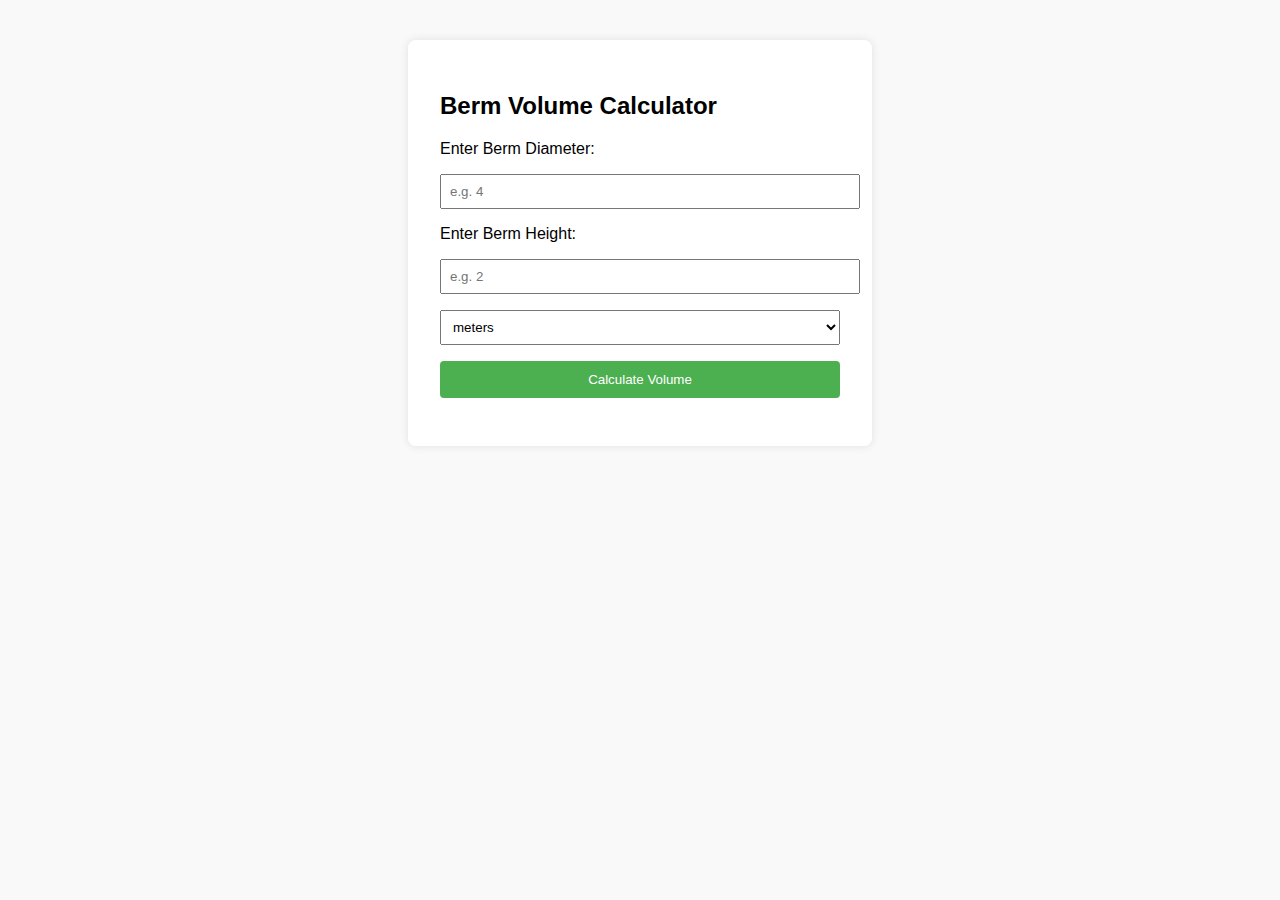
<file: berm.html>
<!DOCTYPE html>
<html lang="en">
<head>
  <meta charset="UTF-8" />
  <meta name="viewport" content="width=device-width, initial-scale=1.0" />
  <title>Berm Volume Calculator</title>
  <style>
    body {
      font-family: sans-serif;
      padding: 2rem;
      background-color: #f9f9f9;
    }
    .container {
      max-width: 400px;
      margin: auto;
      background: white;
      padding: 2rem;
      border-radius: 8px;
      box-shadow: 0 0 10px rgba(0,0,0,0.1);
    }
    label, input, select, button {
      display: block;
      width: 100%;
      margin-bottom: 1rem;
    }
    input, select {
      padding: 0.5rem;
    }
    button {
      padding: 0.7rem;
      background-color: #4CAF50;
      color: white;
      border: none;
      border-radius: 4px;
      cursor: pointer;
    }
    .result {
      margin-top: 1rem;
      font-weight: bold;
    }
  </style>
</head>
<body>
  <div class="container">
    <h2>Berm Volume Calculator</h2>
    <label for="diameter">Enter Berm Diameter:</label>
    <input type="number" id="diameter" placeholder="e.g. 4" step="0.01" />
    <label for="height">Enter Berm Height:</label>
    <input type="number" id="height" placeholder="e.g. 2" step="0.01" />
    <select id="unit">
      <option value="m">meters</option>
      <option value="cm">centimeters</option>
      <option value="in">inches</option>
    </select>
    <button onclick="calculateVolume()">Calculate Volume</button>
    <div class="result" id="result"></div>
  </div>

  <script>
    function calculateVolume() {
      const diameterInput = parseFloat(document.getElementById("diameter").value);
      const heightInput = parseFloat(document.getElementById("height").value);
      const unit = document.getElementById("unit").value;
      const result = document.getElementById("result");

      if (isNaN(diameterInput) || diameterInput <= 0 || isNaN(heightInput) || heightInput <= 0) {
        result.textContent = "Please enter valid diameter and height.";
        return;
      }

      // Convert input to meters
      let diameterInMeters, heightInMeters;
      if (unit === "m") {
        diameterInMeters = diameterInput;
        heightInMeters = heightInput;
      } else if (unit === "cm") {
        diameterInMeters = diameterInput / 100;
        heightInMeters = heightInput / 100;
      } else if (unit === "in") {
        diameterInMeters = diameterInput * 0.0254;
        heightInMeters = heightInput * 0.0254;
      }

      const radius = diameterInMeters / 2;
      const volume_m3 = (Math.PI * Math.pow(radius, 2) * heightInMeters) / 3;
      const volume_L = (volume_m3 * 1000).toFixed(2);

      result.innerHTML = `Estimated volume: <br><strong>${volume_L} L</strong>`;
    }
  </script>
</body>
</html>
</file>
